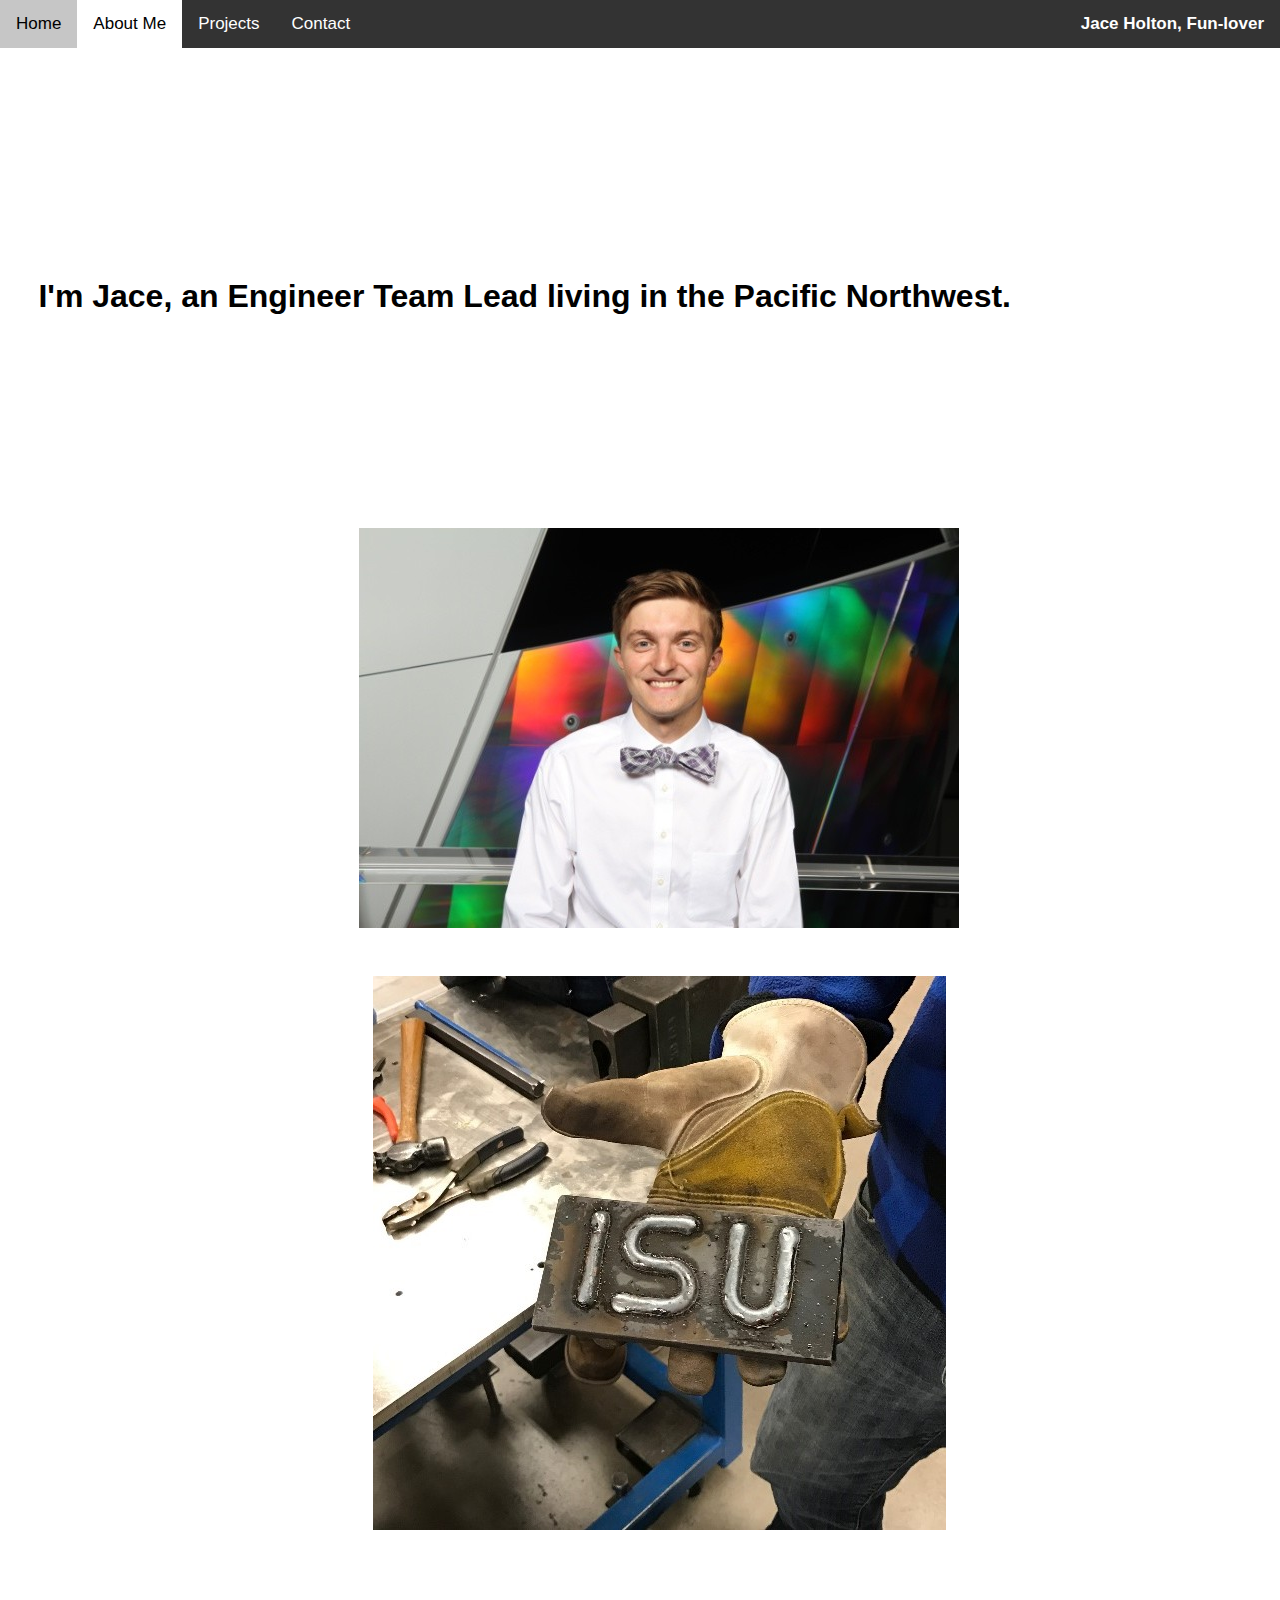
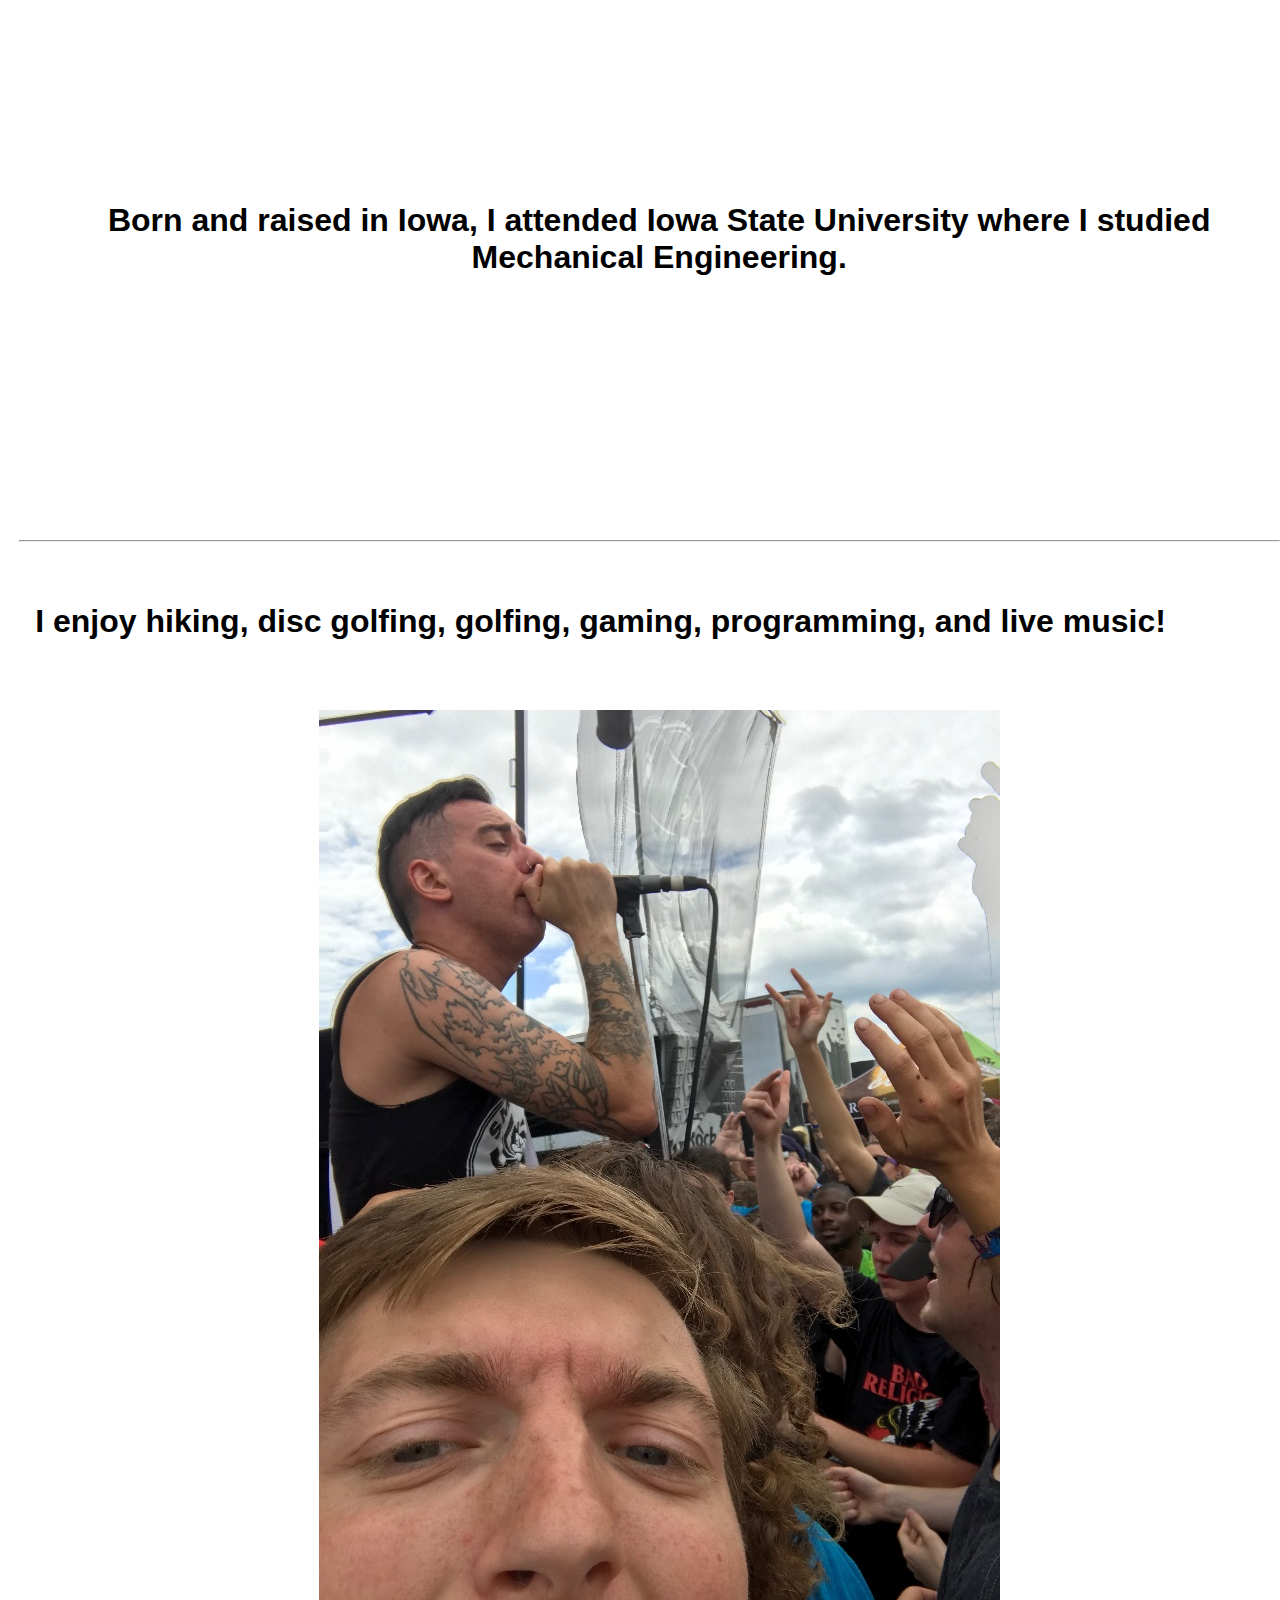
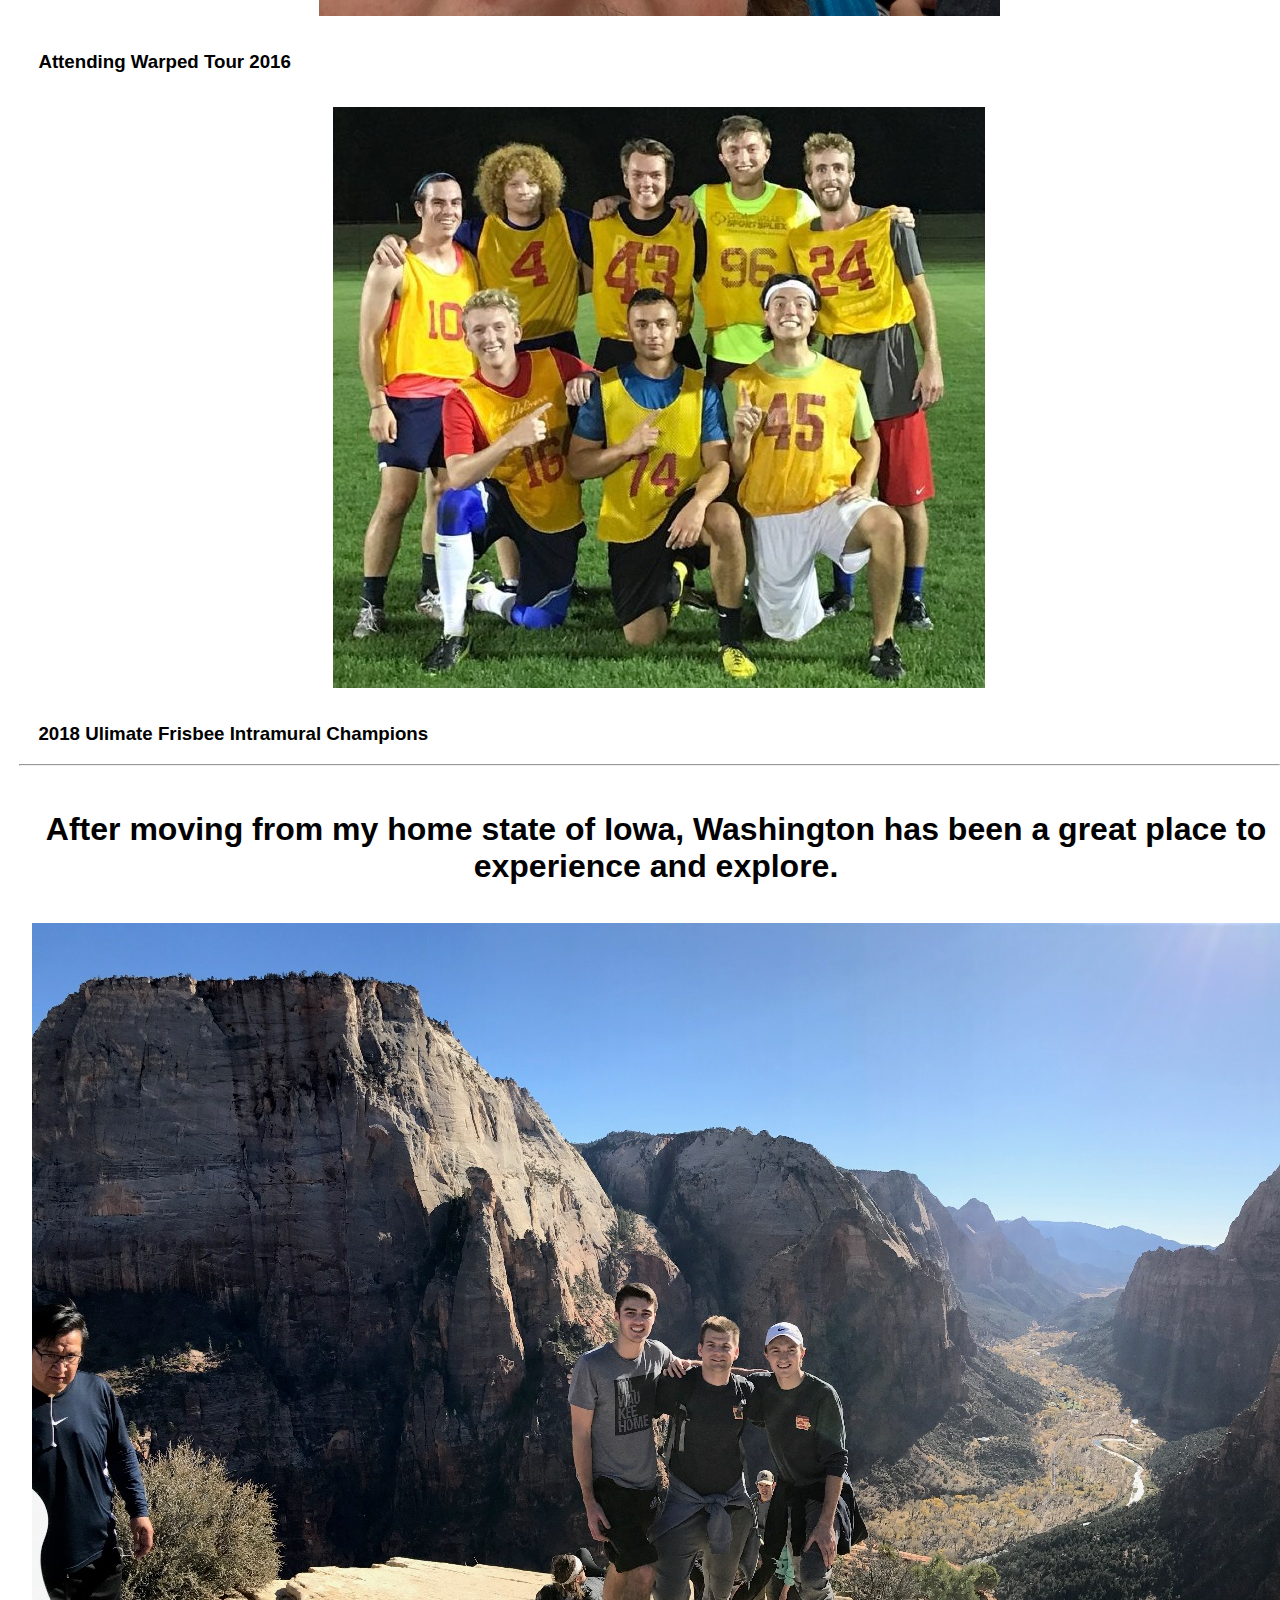
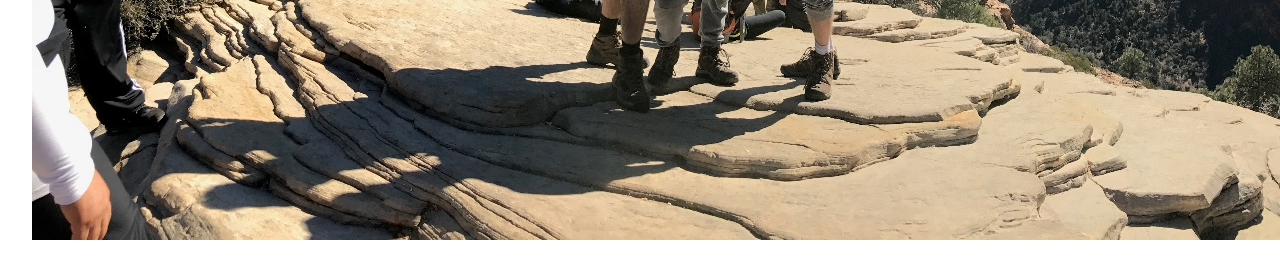
<file: aboutme.html>
<!DOCTYPE html>
<html lang="en">

<head>
    <meta name="viewport" content="width=device-width, initial-scale=1">
    <link rel="stylesheet" href="https://cdn.jsdelivr.net/npm/bootstrap@4.5.3/dist/css/bootstrap.min.css"
        integrity="sha384-TX8t27EcRE3e/ihU7zmQxVncDAy5uIKz4rEkgIXeMed4M0jlfIDPvg6uqKI2xXr2" crossorigin="anonymous">
    <link rel="stylesheet" href="style.css" type="text/css">
</head>

<body>
    <div class="topmenu">
        <a href="homepage.html">Home</a>
        <a class="active" href="aboutme.html">About Me</a>
        <a href="projects.html">Projects</a>
        <a href="contact.html">Contact</a>
        <b>Jace Holton, Fun-lover</b>
    </div>
    <div class="row">
        <div class="container-fluid padding">
            <div class="row padding">
                <div class="col-md-12 col-lg-6" style="height: 432px; display: table; text-align: center;">
                    <h1 class="header">I'm Jace, an Engineer Team Lead living in the Pacific Northwest.</h1>
                </div>
                <div class="col-md-12 col-lg-6">
                    <img src="Media/index.png">
                </div>
            </div>
            <div class="row padding">
                <div class="col-md-12 col-lg-6">
                    <img src="Media/isu_weld.jpeg">
                </div>
                <div class="col-md-12 col-lg-6" style="height: 586px; display: table; text-align: center;">
                    <h1 class="header">Born and raised in Iowa, I attended Iowa State University where I studied
                        Mechanical Engineering.</h1>
                </div>
            </div>
            <hr class="my-4">
        </div>
    </div>
    <div class="row">
        <div class="section">
            <h1 class="center-header">I enjoy hiking, disc golfing, golfing, gaming, programming, and live music!</h1>
        </div>
        <div class="container-fluid padding">
            <div class="row text-center padding">
                <div class="col-xs-12 col-sm-6">
                    <img src="Media/image27.jpeg" alt="Warped Tour 2016">
                    <h3>Attending Warped Tour 2016</h3>
                </div>
                <div class="col-md-12 col-lg-6">
                    <img src="Media/ultimate.jpg" alt="2018 Ulimate Frisbee Intramural Champions!">
                    <h3>2018 Ulimate Frisbee Intramural Champions</h3>
                </div>
            </div>
            <hr class="my-4">
        </div>
    </div>
    </div>
    <div class="section">
            <h1 style="text-align: center;">After moving from my home state of Iowa, Washington has been a great place to
                experience and explore.</h1>
            <img src="Media/image4.jpeg" alt="">
    </div>
</body>

</html>
</file>
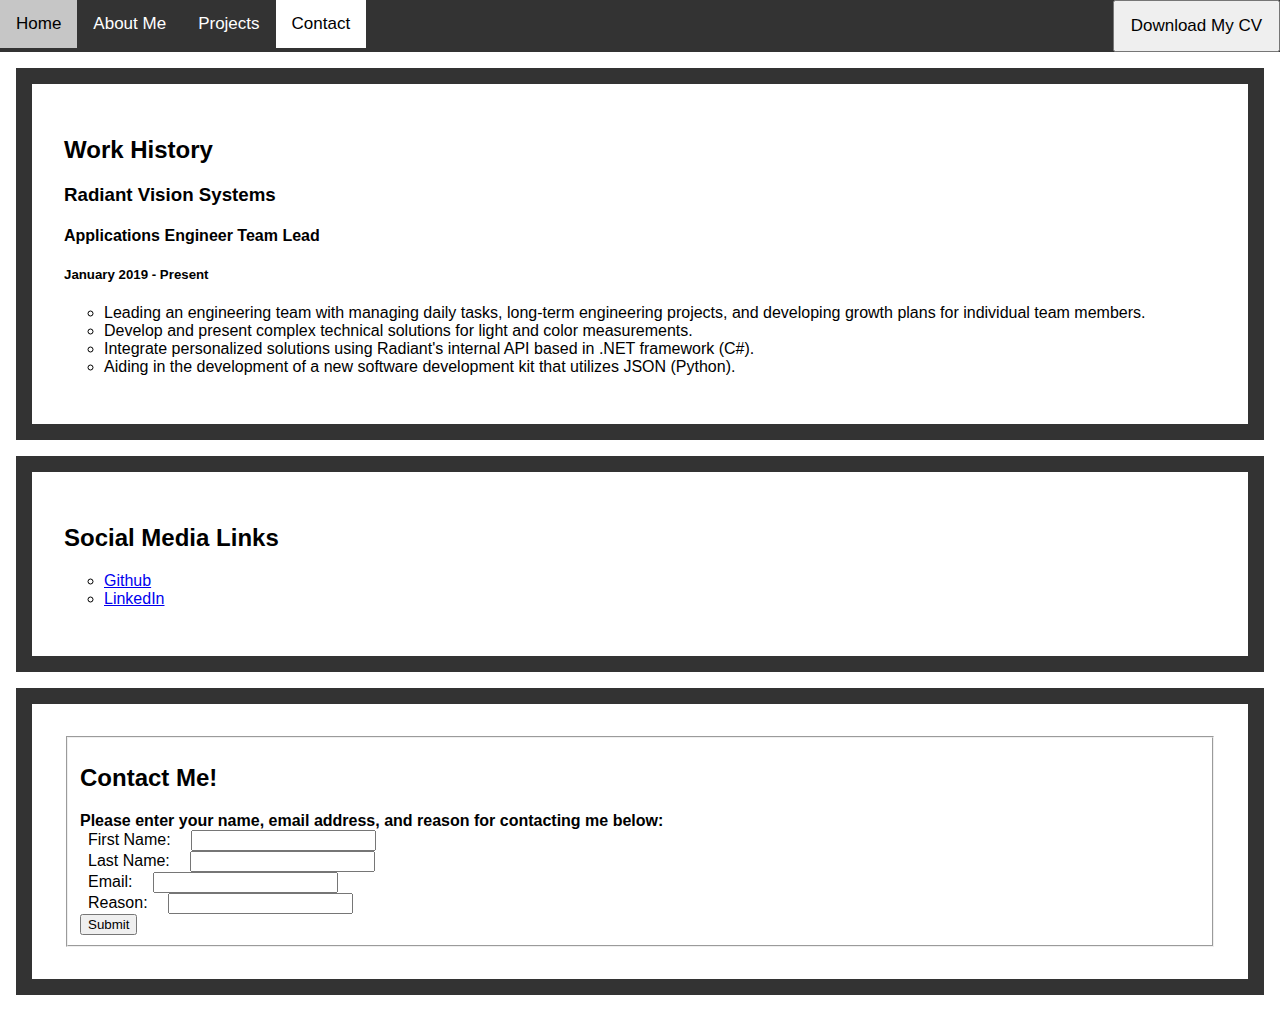
<file: contact.html>
<!DOCTYPE html>
<html lang="en">
    <head>
        <meta name="viewport" content="width=device-width, initial-scale=1"> 
        <link rel="stylesheet" href="https://cdn.jsdelivr.net/npm/bootstrap@4.5.3/dist/css/bootstrap.min.css" integrity="sha384-TX8t27EcRE3e/ihU7zmQxVncDAy5uIKz4rEkgIXeMed4M0jlfIDPvg6uqKI2xXr2" crossorigin="anonymous"> 
        <link rel="stylesheet" href="style.css" type="text/css">   
    </head>
    <body>
        <div class = "topmenu">
            <a href="index.html">Home</a>
            <a href="aboutme.html">About Me</a>
            <a href="projects.html">Projects</a>
            <a class = "active" href="contact.html">Contact</a>
            <button id="download" type="button">Download My CV</button>
        </div>
        <div class="contact">
            <h2>Work History</h2>
            <h3>Radiant Vision Systems</h3>
            <h4>Applications Engineer Team Lead</h4>
            <h5>January 2019 - Present</h5>
            <ul>
                <li>Leading an engineering team with managing daily tasks, long-term engineering projects, and developing growth plans for individual team members.</li>
                <li>Develop and present complex technical solutions for light and color measurements.</li>
                <li>Integrate personalized solutions using Radiant's internal API based in .NET framework (C#).</li>
                <li>Aiding in the development of a new software development kit that utilizes JSON (Python).</li>
            </ul>
        </div>
        
        <div class="contact">
            <h2>Social Media Links</h2>
            <ul>
                <li><a href="http://www.github.com/HaceThings">Github</a></li>
                <li><a href="https://www.linkedin.com/in/jace-holton/">LinkedIn</a></li>
            </ul>
        </div>
        <form class="contact">
            <fieldset>
                <h2>Contact Me!</h2>
                <b>Please enter your name, email address, and reason for contacting me below:</b></br>
                <label>First Name:</label>
                <input type="text" id="firstName">
            </br>
                <label>Last Name:</label>
                <input type="text" id="lastName">
            </br>
                <label>Email:</label>
                <input type="email" id="email">
            </br>
                <label>Reason:</label>
                <input type="text" id="reason">
            </br>
                <input type="submit" value="Submit" id="submit">
            </br>
                <b id="submitted"></b>
            </fieldset>
        </form>
        <script src="download.js"></script>
    </body>
</html>
</file>
<file: style.css>
body {
    margin: 0;
    font-family: Arial, Helvetica, sans-serif;
}

/* Top Nav Menu*/
.topmenu {
    overflow: hidden;
    background-color: #333;
  }

.topmenu b {
    float: right;
    color: white;
    text-align: center;
    padding: 14px 16px;
    text-decoration: none;
    font-size: 17px;
}

.topmenu a {
    float: left;
    color: white;
    text-align: center;
    padding: 14px 16px;
    text-decoration: none;
    font-size: 17px;
}

.topmenu a:hover {
    background-color: #dddd;
    color: black;
}

.topmenu a.active {
    background-color: white;
    color: black;
}

.topmenu button{
    float: right;
    color: black;
    text-align: center;
    padding: 14px 16px;
    text-decoration: none;
    font-size: 17px;
}

/* Homepage */

/* Image Carousel */

#slides {
    padding: 4rem;
    margin-right: 0;
    margin-left: 0;
    border-width: 0.2rem;
}

.d-block.w-50{
    padding-top: 5rem;
}

.d-block.w-75{
    padding-top: 5rem;
}

.carousel-item{
    -webkit-box-align: center;
    border-style: solid;
    background-color: gray;
    height: 1100px;
}


/* About Me */
.header{
    display: table-cell;
    text-align: center;
    vertical-align: middle;
}

.row{
    padding-left: 1.2rem;
    padding-top: 1rem;
    margin: 0;
}

.row-header{
    padding: 1rem;
    margin-top: 0.5rem;
    margin-left: 1rem;
    margin-right: 1rem;
    border-style: solid;
    border-width: 1rem;
}

.section{
    padding: 1rem;
    align-items: center;
    width: 100%;
}

/* Projects */

.slot{
    padding: 1rem;
    width: 98%;
    margin-top: 0.5rem;
    margin-left: 1rem;
    margin-right: 1rem;
    border-style: solid;
    border-width: 1rem;
}

img{
    display: block;
    margin-top: auto;
    margin-bottom: auto;
    margin-left: auto;
    margin-right: auto;
    padding: 1rem;
}

/* Contact */
.contact {
    margin: 1rem;
    border-style: solid;
    border-width: 1rem;
    border-color: #333;
    padding: 2rem;
}



ul{
    list-style-type: circle;
}

label{
    margin: 0.5rem;
    padding-right: 0.5rem;
}
</file>
